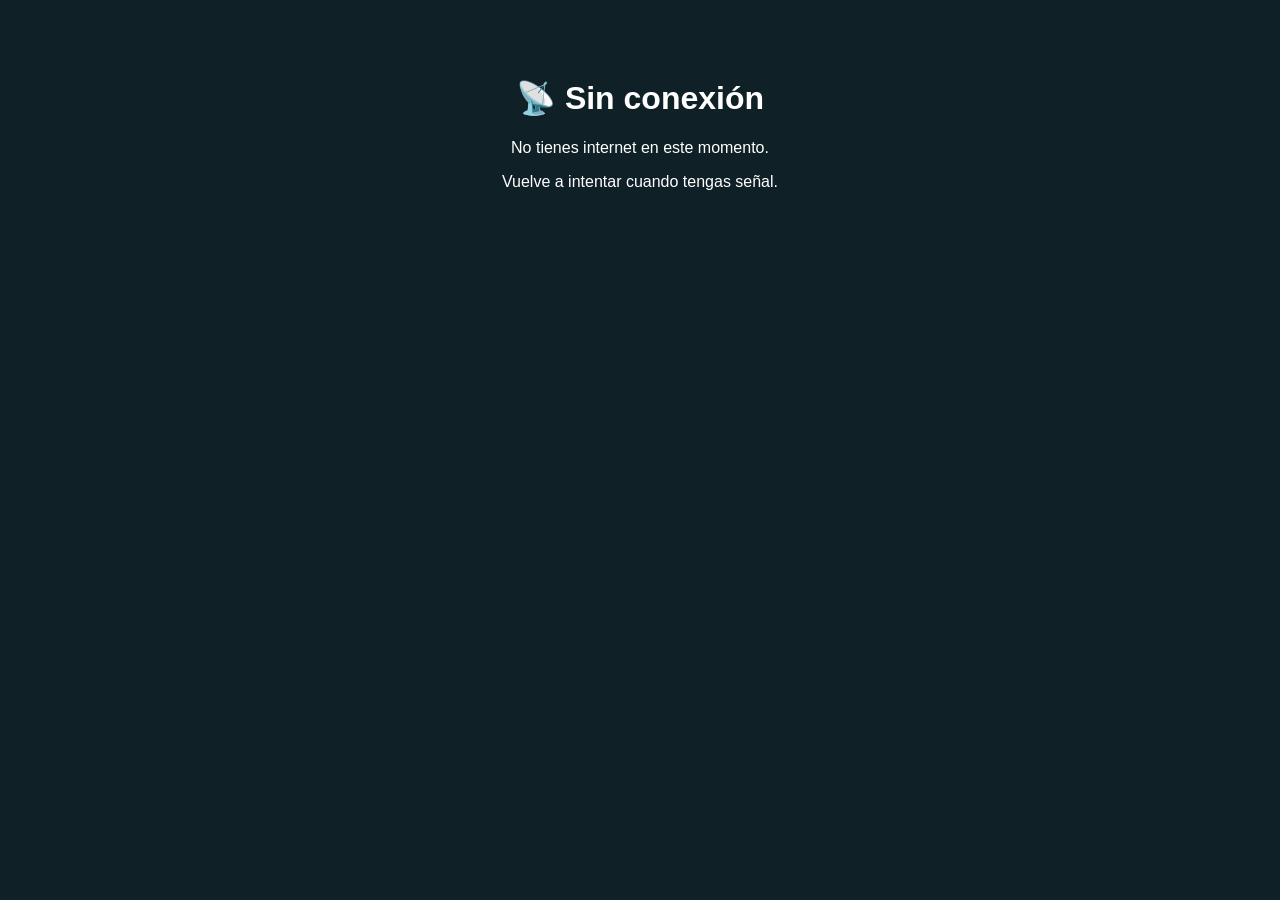
<file: offline.html>
<!DOCTYPE html>
<html lang="es">
<head>
<meta charset="UTF-8">
<title>Sin conexión</title>
<style>
body{
  font-family: Arial;
  text-align:center;
  background:#0f2027;
  color:white;
  padding:50px;
}
</style>
</head>
<body>
  <h1>📡 Sin conexión</h1>
  <p>No tienes internet en este momento.</p>
  <p>Vuelve a intentar cuando tengas señal.</p>
</body>
</html>
</file>
